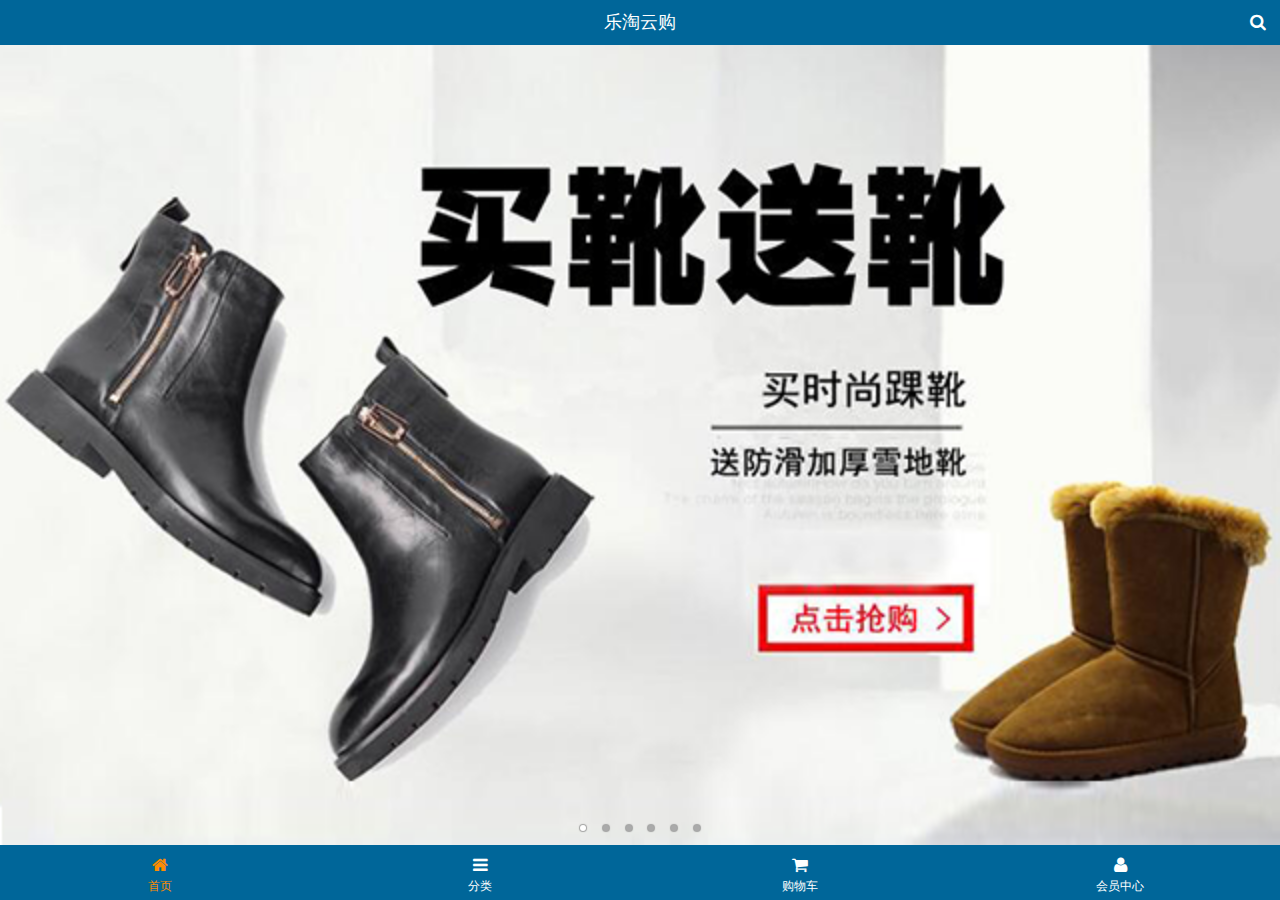
<file: public/mobile/index.html>
<!DOCTYPE html>
<html>
<head lang="en">
    <meta charset="UTF-8">
    <meta name="viewport" content="width=device-width,initial-scale=1.0,user-scalable=0"/>
    <title>乐淘首页</title>
    <link type="image/x-icon" rel="shortcut icon" href="images/favicon.ico">
    <link rel="stylesheet" href="assets/mui/css/mui.css"/>
    <link rel="stylesheet" href="assets/fa/css/font-awesome.min.css"/>
    <link rel="stylesheet" href="css/common.css"/>
    <link rel="stylesheet" href="css/index.css"/>
</head>
<body>
    <div class="lt_container">
        <header class="lt_topBar">
            <h3>乐淘云购</h3>
            <a class="btn_right" href="search.html"><span class="fa fa-search"></span></a>
        </header>
        <div class="lt_content">
            <div class="lt_wrapper">
                <div class="mui-scroll-wrapper">
                    <div class="mui-scroll">
                        <!--轮播图-->
                        <div class="mui-slider">
                            <div class="mui-slider-group mui-slider-loop">
                                <div class="mui-slider-item mui-slider-item-duplicate"><a href="#"><img src="images/banner6.png" /></a></div>
                                <div class="mui-slider-item mui-active"><a href="#"><img src="images/banner1.png" /></a></div>
                                <div class="mui-slider-item"><a href="#"><img src="images/banner2.png" /></a></div>
                                <div class="mui-slider-item"><a href="#"><img src="images/banner3.png" /></a></div>
                                <div class="mui-slider-item"><a href="#"><img src="images/banner4.png" /></a></div>
                                <div class="mui-slider-item"><a href="#"><img src="images/banner5.png" /></a></div>
                                <div class="mui-slider-item"><a href="#"><img src="images/banner6.png" /></a></div>
                                <div class="mui-slider-item mui-slider-item-duplicate"><a href="#"><img src="images/banner1.png" /></a></div>
                            </div>
                            <div class="mui-slider-indicator">
                                <div class="mui-indicator mui-active"></div>
                                <div class="mui-indicator"></div>
                                <div class="mui-indicator"></div>
                                <div class="mui-indicator"></div>
                                <div class="mui-indicator"></div>
                                <div class="mui-indicator"></div>
                            </div>
                        </div>
                        <!--导航栏-->
                        <nav class="lt_nav">
                            <a href="#"><img src="images/nav1.png" alt=""/></a>
                            <a href="#"><img src="images/nav2.png" alt=""/></a>
                            <a href="#"><img src="images/nav3.png" alt=""/></a>
                            <a href="#"><img src="images/nav4.png" alt=""/></a>
                            <a href="#"><img src="images/nav5.png" alt=""/></a>
                            <a href="#"><img src="images/nav6.png" alt=""/></a>
                        </nav>
                        <!--商品区块-->
                        <div class="lt_product">
                            <a class="item" href="#">
                                <img src="images/product.jpg" alt=""/>
                                <span class="mui-ellipsis-2 mui-text-left">adidas阿迪达斯 男式 场下休闲篮球鞋S83700 </span>
                                <p><span>&yen;560.00</span> <span>&yen;560.00</span></p>
                                <button class="mui-btn-blue">立即购买</button>
                            </a>
                            <a class="item" href="#">
                                <img src="images/product.jpg" alt=""/>
                                <span class="mui-ellipsis-2 mui-text-left">adidas阿迪达斯 男式 场下休闲篮球鞋S83700 </span>
                                <p><span>&yen;560.00</span> <span>&yen;560.00</span></p>
                                <button class="mui-btn-blue">立即购买</button>
                            </a>
                            <a class="item" href="#">
                                <img src="images/product.jpg" alt=""/>
                                <span class="mui-ellipsis-2 mui-text-left">adidas阿迪达斯 男式 场下休闲篮球鞋S83700 </span>
                                <p><span>&yen;560.00</span> <span>&yen;560.00</span></p>
                                <button class="mui-btn-blue">立即购买</button>
                            </a>
                            <a class="item" href="#">
                                <img src="images/product.jpg" alt=""/>
                                <span class="mui-ellipsis-2 mui-text-left">adidas阿迪达斯 男式 场下休闲篮球鞋S83700 </span>
                                <p><span>&yen;560.00</span> <span>&yen;560.00</span></p>
                                <button class="mui-btn-blue">立即购买</button>
                            </a>
                        </div>
                    </div>
                </div>
            </div>
        </div>
        <footer class="lt_tabBar">
            <ul>
                <li class="now"><a href="index.html"><span class="fa fa-home"></span><p>首页</p></a></li>
                <li><a href="category.html"><span class="fa fa-bars"></span><p>分类</p></a></li>
                <li><a href="cart.html"><span class="fa fa-shopping-cart"></span><p>购物车</p></a></li>
                <li><a href="user/index.html"><span class="fa fa-user"></span><p>会员中心</p></a></li>
            </ul>
        </footer>
    </div>
<script src="assets/mui/js/mui.js"></script>
<script src="js/common.js"></script>
<script src="js/index.js"></script>
</body>
</html>
</file>
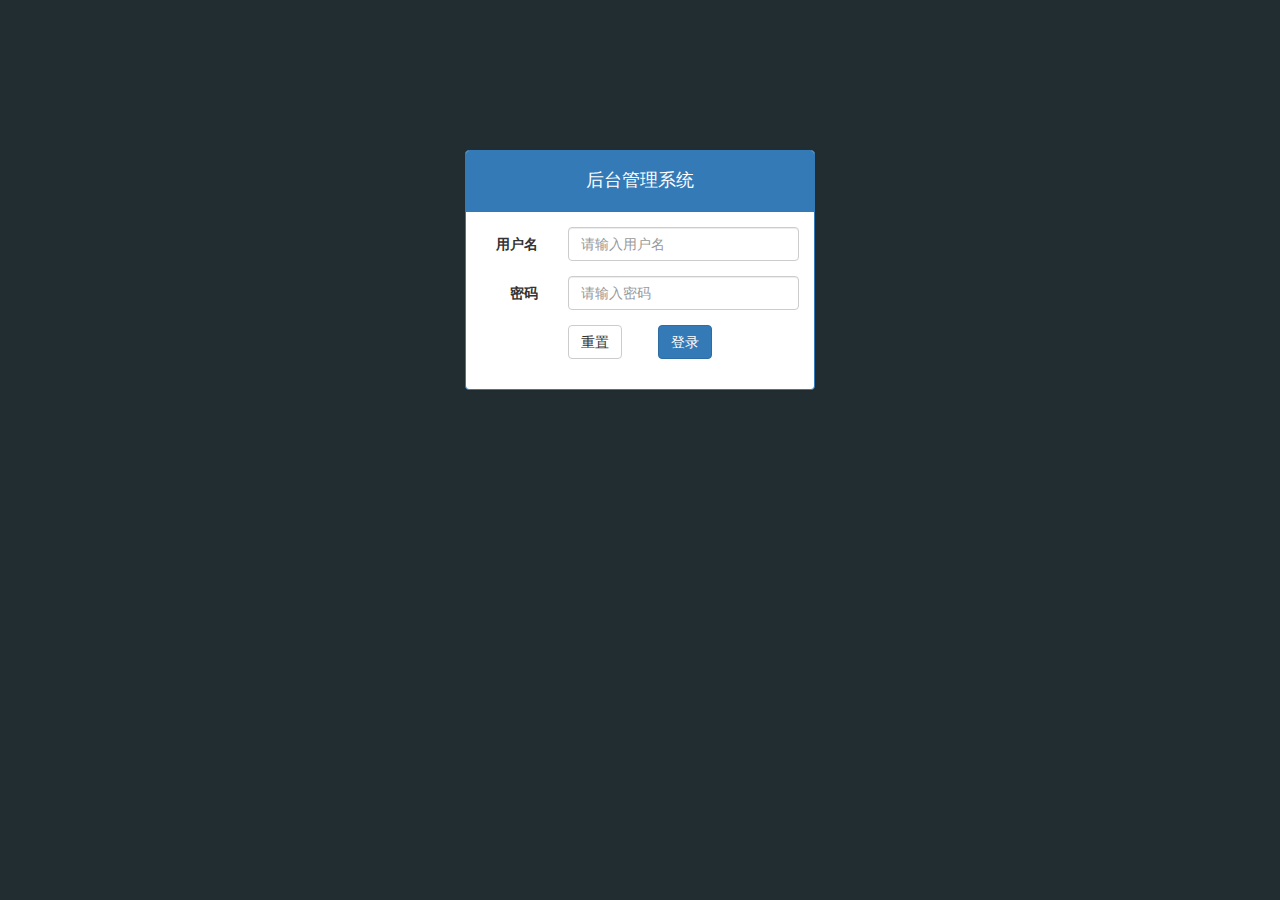
<file: login.html>
<!DOCTYPE html>
<html lang="en">
<head>
    <meta charset="UTF-8">
    <meta name="viewport" content="width=device-width, initial-scale=1.0">
    <meta http-equiv="X-UA-Compatible" content="ie=edge">
    <title>乐淘管理系统-登录</title>
    <link rel="stylesheet" href="lib/bootstrap/css/bootstrap.css">
    <link rel="stylesheet" href="lib/bootstrap-validator/css/bootstrapValidator.css">
    <link rel="stylesheet" href="lib/nprogress/nprogress.css">
    <link rel="stylesheet" href="css/common.css">
</head>
<body class="body_bg">
    <div class="container">
        <div class="col-md-4 col-md-offset-4">
            <div class="panel panel-primary mt_150">
                <div class="panel-heading">
                    <h4>后台管理系统</h4>
                </div>
                <div class="panel-body">
                        <form class="form-horizontal">
                                <div class="form-group">
                                  <label for="username" class="col-sm-3 control-label">用户名</label>
                                  <div class="col-sm-9">
                                    <input type="username" class="form-control" name="username" id="username" placeholder="请输入用户名">
                                  </div>
                                </div>
                                <div class="form-group">
                                  <label for="password" class="col-sm-3 control-label">密码</label>
                                  <div class="col-sm-9">
                                    <input type="password" name="password" class="form-control" id="password" placeholder="请输入密码">
                                  </div>
                                </div>
                        
                                <div class="form-group">
                                  <div class="col-sm-offset-3 col-sm-6">
                                    <button type="reset" class="btn btn-default pull-left">重置</button>
                                    <button type="submit" class="btn btn-primary pull-right">登录</button>
                                  </div>
                                </div>
                              </form>
                </div>
            </div>
        </div>
    </div>


    <script src="lib/jquery/jquery.js"></script>
    <script src="lib/bootstrap/js/bootstrap.js"></script>
    <script src="lib/bootstrap-validator/js/bootstrapValidator.js"></script>
    <script src="lib/nprogress/nprogress.js"></script>
    <script src="js/common.js"></script>
    <script src="js/login.js"></script>
</body>
</html>
</file>
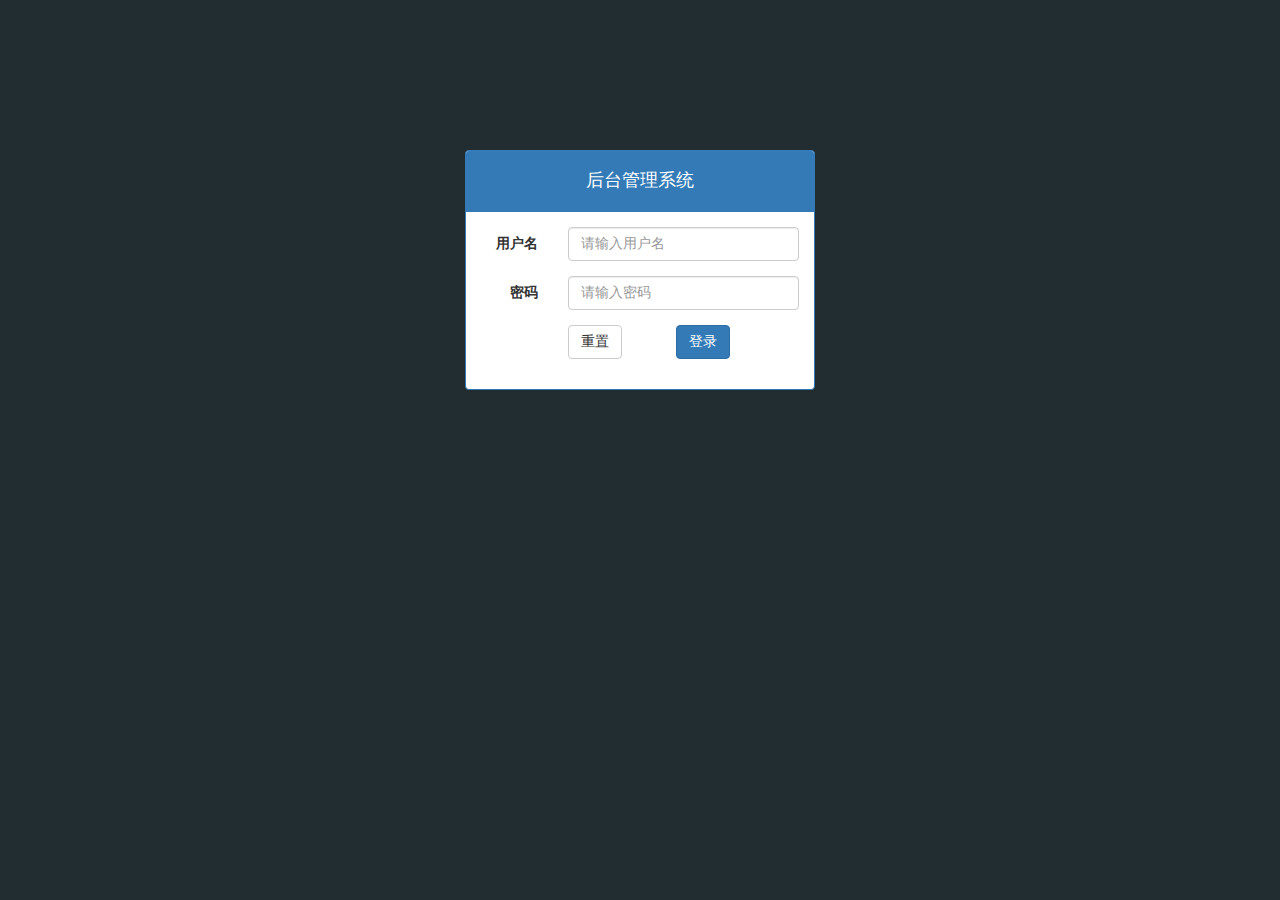
<file: public/manage/login.html>
<!DOCTYPE html>
<html>
<head lang="en">
    <meta charset="UTF-8">
    <title>后台管理系统-登录</title>
    <link rel="stylesheet" href="assets/bootstrap/css/bootstrap.min.css"/>
    <link rel="stylesheet" href="assets/bootstrap-validator/css/bootstrapValidator.min.css"/>
    <link rel="stylesheet" href="assets/nprogress/nprogress.css"/>
    <link rel="stylesheet" href="css/admin.css"/>
</head>
<body class="bg_login">
<div class="container">
    <div class="col-md-4 col-md-offset-4">
        <div class="panel panel-primary mt_150">
            <div class="panel-heading text-center"><h4>后台管理系统</h4></div>
            <div class="panel-body">
                <form id="login" class="form-horizontal" autocomplete="off">
                    <div class="form-group">
                        <label for="inputUserName3" class="col-sm-3 control-label">用户名</label>
                        <div class="col-sm-9">
                            <input name="username" type="text" class="form-control" id="inputUserName3" placeholder="请输入用户名">
                        </div>
                    </div>
                    <div class="form-group">
                        <label for="inputPassword3" class="col-sm-3 control-label">密码</label>
                        <div class="col-sm-9">
                            <input name="password" type="password" class="form-control" id="inputPassword3" placeholder="请输入密码">
                        </div>
                    </div>
                    <div class="form-group">
                        <div class="col-sm-offset-3 col-sm-10">
                            <button type="reset" class="btn btn-default mr_50">重置</button>
                            <button type="submit" class="btn btn-primary">登录</button>
                        </div>
                    </div>
                </form>
            </div>
        </div>
    </div>
</div>
<script src="assets/jquery/jquery.min.js"></script>
<script src="assets/bootstrap/js/bootstrap.min.js"></script>
<script src="assets/bootstrap-validator/js/bootstrapValidator.min.js"></script>
<script src="assets/nprogress/nprogress.js"></script>
<script src="js/admin.js"></script>
<script src="js/login.js"></script>
</body>
</html>
</file>
<file: public/mobile/css/index.css>
/*������*/
.lt_nav{
    margin-top: 10px;
    padding: 0 10px;
}
.lt_nav a{
    float: left;
    width: 33.3333%;
}
.lt_nav a img{
    width: 100%;
    display: block;
}
</file>
<file: lib/nprogress/nprogress.css>
/* Make clicks pass-through */
#nprogress {
  pointer-events: none;
}

#nprogress .bar {
  background: greenyellow;

  position: fixed;
  z-index: 10000;
  top: 0;
  left: 0;

  width: 100%;
  height: 2px;
}

/* Fancy blur effect */
#nprogress .peg {
  display: block;
  position: absolute;
  right: 0px;
  width: 100px;
  height: 100%;
  box-shadow: 0 0 10px #29d, 0 0 5px #29d;
  opacity: 1.0;

  -webkit-transform: rotate(3deg) translate(0px, -4px);
      -ms-transform: rotate(3deg) translate(0px, -4px);
          transform: rotate(3deg) translate(0px, -4px);
}

/* Remove these to get rid of the spinner */
#nprogress .spinner {
  display: block;
  position: fixed;
  z-index: 1031;
  top: 15px;
  right: 15px;
}

#nprogress .spinner-icon {
  width: 18px;
  height: 18px;
  box-sizing: border-box;

  border: solid 2px transparent;
  border-top-color: #29d;
  border-left-color: #29d;
  border-radius: 50%;

  -webkit-animation: nprogress-spinner 400ms linear infinite;
          animation: nprogress-spinner 400ms linear infinite;
}

.nprogress-custom-parent {
  overflow: hidden;
  position: relative;
}

.nprogress-custom-parent #nprogress .spinner,
.nprogress-custom-parent #nprogress .bar {
  position: absolute;
}

@-webkit-keyframes nprogress-spinner {
  0%   { -webkit-transform: rotate(0deg); }
  100% { -webkit-transform: rotate(360deg); }
}
@keyframes nprogress-spinner {
  0%   { transform: rotate(0deg); }
  100% { transform: rotate(360deg); }
}
</file>
<file: css/common.css>
@charset "UTF-8";
html,body{
    height: 100%;
}
a:link,a:visited,a:hover,a:active{
    text-decoration: none;
}

*{
    margin: 0;
    padding: 0;
    list-style: none;
}


.body_bg{
    background-color: #222d32;
}
.mt_150{
    margin-top: 150px;
}
.panel h4{
    text-align: center;
}
.table.table-bordered td {
    text-align: center;
    vertical-align: middle;
  }

/* 侧边栏 */
.lt_aside{
    width: 180px;
    height: 100%;
    background-color: #222d32;
    position: absolute;
    top: 0;
    left: 0;
    transition: all 1s;
}
.lt_aside.now{
    left: -180px;
}

.lt_aside .brand a{
    display: block;
    width: 180px;
    height: 50px;
    background-color: #367fa9;
    text-align: center;
    line-height: 50px;
    font-size: 24px;
    color: #fff;
}
.lt_aside .user{
    width: 180px;
    height: 150px;
}
.lt_aside .user img{
    width: 80px;
    height: 80px;
    display: block;
    border-radius: 50%;
    margin: 30px auto 0;
}
.lt_aside .user p{
    height: 40px;
    line-height: 40px;
    text-align: center;
    color: #fff;
    font-size: 16px;
}
.lt_aside .nav a{
    display: block;
    height: 40px;
    line-height: 40px;
    padding-left: 45px;
    color: #fff;
    border: 3px solid transparent;
}
.lt_aside .nav .child a {
    padding-left: 50px;
}
.lt_aside .nav a.now {
    border-left-color: #069;
    background-color: #1d1f21;
    color: #fff;
}

/* 主体区样式 */
.lt_main{
    height: 100%;
    width: 100%;
    padding-left: 180px;
    transition: all 1s;
}
.lt_main.now{
    padding-left: 0;
}
.lt_topbar{
    height: 50px;
    background-color: #3c8dbc;
    padding: 0 20px;
    margin-bottom: 20px;
}
.lt_topbar a{
    font-size: 16px;
    color: #fff;
    line-height: 50px;
}
.pic_left,.pic_right{
    height: 400px;
    width: 45%;
}
</file>
<file: public/manage/assets/nprogress/nprogress.css>
/* Make clicks pass-through */
#nprogress {
  pointer-events: none;
}

#nprogress .bar {
  background: greenyellow;

  position: fixed;
  z-index: 10000;
  top: 0;
  left: 0;

  width: 100%;
  height: 2px;
}

/* Fancy blur effect */
#nprogress .peg {
  display: block;
  position: absolute;
  right: 0px;
  width: 100px;
  height: 100%;
  box-shadow: 0 0 10px #29d, 0 0 5px #29d;
  opacity: 1.0;

  -webkit-transform: rotate(3deg) translate(0px, -4px);
      -ms-transform: rotate(3deg) translate(0px, -4px);
          transform: rotate(3deg) translate(0px, -4px);
}

/* Remove these to get rid of the spinner */
#nprogress .spinner {
  display: block;
  position: fixed;
  z-index: 1031;
  top: 15px;
  right: 15px;
}

#nprogress .spinner-icon {
  width: 18px;
  height: 18px;
  box-sizing: border-box;

  border: solid 2px transparent;
  border-top-color: #29d;
  border-left-color: #29d;
  border-radius: 50%;

  -webkit-animation: nprogress-spinner 400ms linear infinite;
          animation: nprogress-spinner 400ms linear infinite;
}

.nprogress-custom-parent {
  overflow: hidden;
  position: relative;
}

.nprogress-custom-parent #nprogress .spinner,
.nprogress-custom-parent #nprogress .bar {
  position: absolute;
}

@-webkit-keyframes nprogress-spinner {
  0%   { -webkit-transform: rotate(0deg); }
  100% { -webkit-transform: rotate(360deg); }
}
@keyframes nprogress-spinner {
  0%   { transform: rotate(0deg); }
  100% { transform: rotate(360deg); }
}
</file>
<file: public/manage/css/admin.css>
body{
    font-family: "Microsoft YaHei";
}
a:hover,a:active,a:focus{
    text-decoration: none;
}
/*login page*/
.bg_login{
    background: #222d32;
}
.mt_150{
    margin-top: 150px;
}
.mr_50{
    margin-right: 50px;
}
.mb_15{
    margin-bottom: 15px;
}
/*main page*/
.ad_aside{
    width: 180px;
    height: 100%;
    background: #222d32;
    position: absolute;
}
.ad_aside .brand{
    width: 100%;
    height: 50px;
    background: #367fa9;
}
.ad_aside .brand a{
    color: #fff;
    display: block;
    line-height: 50px;
    text-align: center;
    font-size: 20px;
    font-weight: bold;
}
.ad_aside .user{
    padding: 30px 20px;
}
.ad_aside .user img{
    width: 50px;
    height: 50px;
    border-radius: 25px;
    overflow: hidden;
}
.ad_aside .user span{
    color: #fff;
    font-size: 12px;
}
.ad_aside .menu ul{
    list-style: none;
    margin: 0;
    padding: 0;
}
.ad_aside .menu ul li{
}
.ad_aside .menu ul li a{
    display: block;
    height: 40px;
    line-height: 40px;
    color: #aaa;
    border: 3px solid transparent;
    padding-left: 30px;
}
.ad_aside .menu ul li.now > a{
    border-left-color: #3c8dbc;
    background: #1d1f21;
    color: #fff;
}
.ad_aside .menu ul li .child a{
    height: 30px;
    line-height: 30px;
    padding-left: 50px;
    font-size: 12px;
}
.ad_aside .menu ul li .child a.now{
    color: #fff;
}



.ad_section{
    padding-left: 180px;
}
.ad_section.menu{
    padding-left: 0;
}
.ad_section .ad_nav{
    height: 50px;
    background: #3c8dbc;
    margin-bottom: 20px;
}
.ad_section .ad_nav a{
    font-size: 16px;
    color: #fff;
    margin-top: 14px;
}
.ad_section .ad_nav a:first-child{
    margin-left: 15px;
    float: left;
}
.ad_section .ad_nav a:last-child{
    margin-right: 15px;
    float: right;
}

.ad_content{
    margin-top: 20px;
}
.ad_content .picTable{
    float: left;
    width: 45%;
    height: 400px;
}
.ad_content .picTable:first-child{
    margin-right: 10%;
}

.table th,.table td{
    text-align: center;
}
.page{
    text-align: right;
}
.page .pagination{
    margin-top: 0;
}
</file>
<file: public/mobile/css/common.css>
/*reset css*/
/*common css*/
/*大容器*/
.lt_container{
    position: absolute;
    left: 0;
    top: 0;
    background: #fff;
    width: 100%;
    height: 100%;
    overflow: hidden;
}
/*顶部通栏*/
.lt_topBar{
    width: 100%;
    height: 45px;
    background: #069;
    position: absolute;
    left: 0;
    top: 0;
}
.lt_topBar h3{
    font-size: 18px;
    line-height: 45px;
    text-align: center;
    color: #fff;
    margin: 0;
    font-weight: normal;
}
.lt_topBar a{
    position: absolute;
    top: 0;
    width: 45px;
    height: 45px;
    text-align: center;
    line-height: 45px;
    color: #fff;
}
.lt_topBar .btn_left{
    left: 0;
}
.lt_topBar .btn_left .mui-icon{
    font-weight: bold;
}
.lt_topBar .btn_right{
    right: 0;
}
/*主体内容*/
.lt_content{
    width: 100%;
    height: 100%;
    padding-top: 45px;
    padding-bottom: 55px;
}
.lt_content .lt_wrapper{
    width: 100%;
    height: 100%;
    position: relative;
}
/*底部页签*/
.lt_tabBar{
    width: 100%;
    height: 55px;
    background: #069;
    position: absolute;
    left: 0;
    bottom: 0;
}
.lt_tabBar ul{
    list-style: none;
    margin: 0;
    padding: 0;
}
.lt_tabBar ul li{
    width: 25%;
    float: left;
    text-align: center;
    padding-top: 10px;
}
.lt_tabBar ul li.now a{
    color: darkorange;
}
.lt_tabBar ul li.now a p{
    color: darkorange;
}
.lt_tabBar ul li a{
    color: #fff;
}
.lt_tabBar ul li a p{
    color: #fff;
    font-size: 12px;
    padding-bottom: 0;
    margin-bottom: 0;
}


/*model css*/

/*商品*/
.lt_product{
    padding: 0 10px;
    background: #fff;
}
.lt_product .item{
    width: 48%;
    float: left;
    text-align: center;
    box-shadow: 0 0 5px #ccc;
    margin-top: 10px;
    padding: 10px 5px;
}
/*even 偶数  odd 奇数*/
.lt_product .item:nth-child(even){
    margin-left: 4%;
}
.lt_product .item img{
    width: 100%;
    display: block;
    margin-bottom:5px;
}
.lt_product .mui-ellipsis-2{
    height: 41px;
}
.lt_product .item p{
    font-size: 12px;
}
.lt_product .item p span:first-child{
    color: red;
}
.lt_product .item p span:last-child{
    color: grey;
    text-decoration: line-through;
}

/*加载中效果*/
.loading{
    min-height: 250px;
    width: 100%;
    text-align: center;
    line-height: 250px;
}
.loading .mui-icon{
    color: #069;
    animation: rotateLoading 1s infinite;
}
@keyframes rotateLoading {
    from{
        transform: rotate(0deg);
        -webkit-transform: rotate(0deg);
    }
    to{
        transform: rotate(360deg);
        -webkit-transform: rotate(360deg);
    }
}
/*webkit兼容*/
@-webkit-keyframes rotateLoading {
    from{
        transform: rotate(0deg);
        -webkit-transform: rotate(0deg);
    }
    to{
        transform: rotate(360deg);
        -webkit-transform: rotate(360deg);
    }
}
</file>
<file: lib/bootstrap-validator/css/bootstrapValidator.css>
/**
 * BootstrapValidator (http://bootstrapvalidator.com)
 * The best jQuery plugin to validate form fields. Designed to use with Bootstrap 3
 *
 * @author      http://twitter.com/nghuuphuoc
 * @copyright   (c) 2013 - 2014 Nguyen Huu Phuoc
 * @license     MIT
 */

.bv-form .help-block {
    margin-bottom: 0;
}
.bv-form .tooltip-inner {
    text-align: left;
}
.nav-tabs li.bv-tab-success > a {
    color: #3c763d;
}
.nav-tabs li.bv-tab-error > a {
    color: #a94442;
}
</file>
<file: public/manage/assets/bootstrap-validator/css/bootstrapValidator.min.css>
/*!
 * BootstrapValidator (http://bootstrapvalidator.com)
 * The best jQuery plugin to validate form fields. Designed to use with Bootstrap 3
 *
 * @version     v0.5.1, built on 2014-08-22 4:55:09 PM
 * @author      https://twitter.com/nghuuphuoc
 * @copyright   (c) 2013 - 2014 Nguyen Huu Phuoc
 * @license     MIT
 */

.bv-form .help-block{margin-bottom:0}.bv-form .tooltip-inner{text-align:left}.nav-tabs li.bv-tab-success>a{color:#3c763d}.nav-tabs li.bv-tab-error>a{color:#a94442}
</file>
